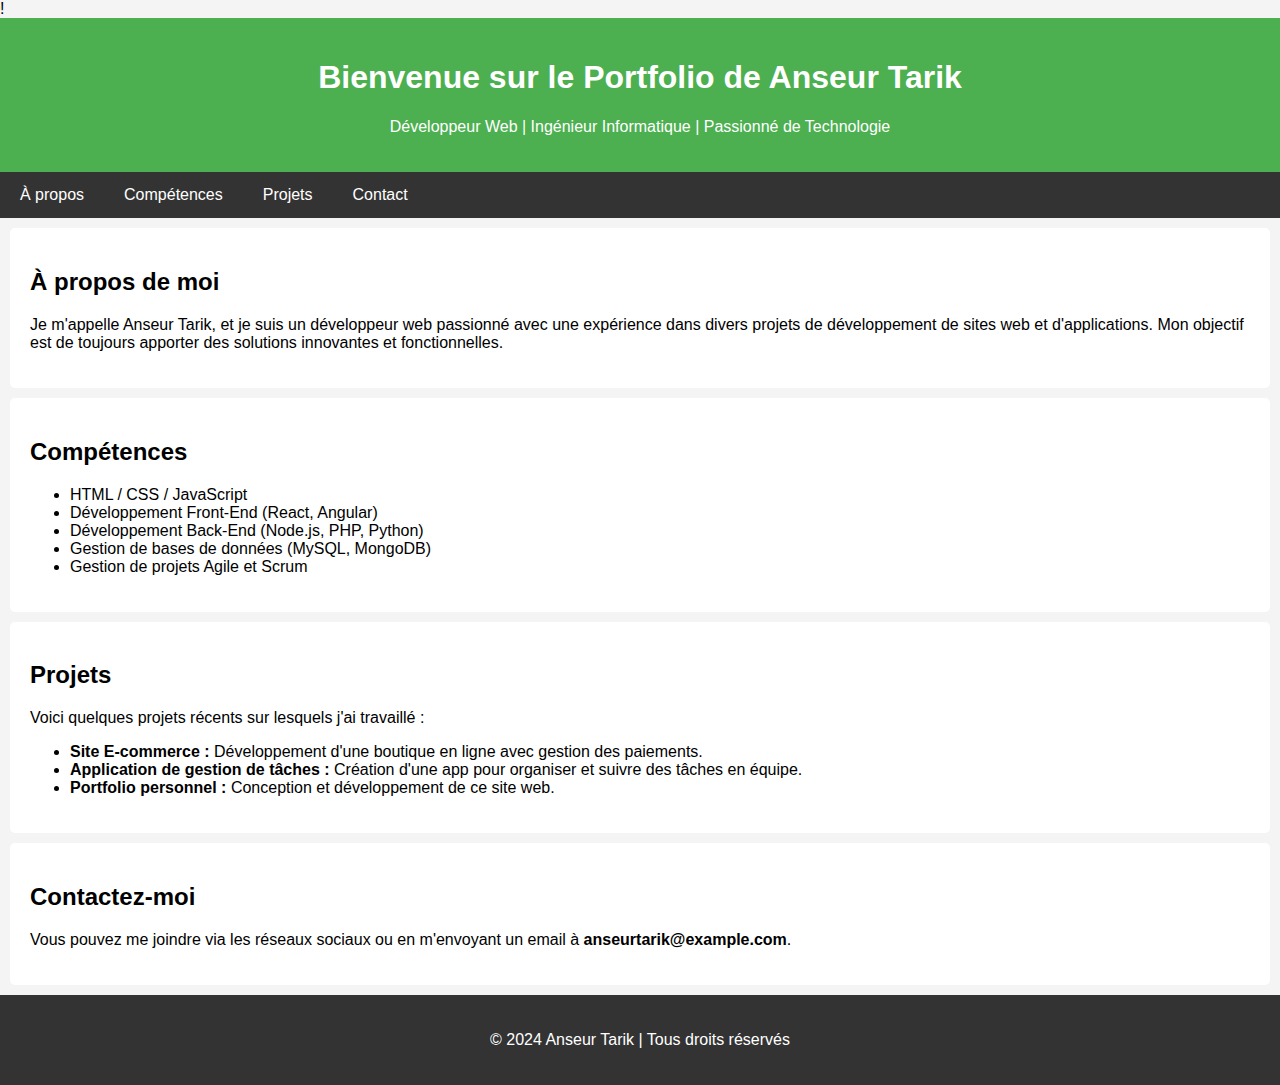
<file: index2.html>
!<!DOCTYPE html>
<html lang="fr">
<head>
    <meta charset="UTF-8">
    <meta name="viewport" content="width=device-width, initial-scale=1.0">
    <title>Portfolio - Anseur Tarik</title>
    <style>
        body {
            font-family: Arial, sans-serif;
            margin: 0;
            padding: 0;
            background-color: #f4f4f4;
        }
        header {
            background-color: #4CAF50;
            color: white;
            padding: 20px;
            text-align: center;
        }
        nav {
            background-color: #333;
            overflow: hidden;
        }
        nav a {
            float: left;
            color: white;
            text-align: center;
            padding: 14px 20px;
            text-decoration: none;
        }
        nav a:hover {
            background-color: #ddd;
            color: black;
        }
        section {
            padding: 20px;
            margin: 10px;
            background-color: white;
            border-radius: 5px;
        }
        footer {
            text-align: center;
            padding: 20px;
            background-color: #333;
            color: white;
        }
    </style>
</head>
<body>

    <!-- Header -->
    <header>
        <h1>Bienvenue sur le Portfolio de Anseur Tarik</h1>
        <p>Développeur Web | Ingénieur Informatique | Passionné de Technologie</p>
    </header>

    <!-- Navigation -->
    <nav>
        <a href="#about">À propos</a>
        <a href="#skills">Compétences</a>
        <a href="#projects">Projets</a>
        <a href="#contact">Contact</a>
    </nav>

    <!-- About Section -->
    <section id="about">
        <h2>À propos de moi</h2>
        <p>Je m'appelle Anseur Tarik, et je suis un développeur web passionné avec une expérience dans divers projets de développement de sites web et d'applications. Mon objectif est de toujours apporter des solutions innovantes et fonctionnelles.</p>
    </section>

    <!-- Skills Section -->
    <section id="skills">
        <h2>Compétences</h2>
        <ul>
            <li>HTML / CSS / JavaScript</li>
            <li>Développement Front-End (React, Angular)</li>
            <li>Développement Back-End (Node.js, PHP, Python)</li>
            <li>Gestion de bases de données (MySQL, MongoDB)</li>
            <li>Gestion de projets Agile et Scrum</li>
        </ul>
    </section>

    <!-- Projects Section -->
    <section id="projects">
        <h2>Projets</h2>
        <p>Voici quelques projets récents sur lesquels j'ai travaillé :</p>
        <ul>
            <li><strong>Site E-commerce :</strong> Développement d'une boutique en ligne avec gestion des paiements.</li>
            <li><strong>Application de gestion de tâches :</strong> Création d'une app pour organiser et suivre des tâches en équipe.</li>
            <li><strong>Portfolio personnel :</strong> Conception et développement de ce site web.</li>
        </ul>
    </section>

    <!-- Contact Section -->
    <section id="contact">
        <h2>Contactez-moi</h2>
        <p>Vous pouvez me joindre via les réseaux sociaux ou en m'envoyant un email à <strong>anseurtarik@example.com</strong>.</p>
    </section>

    <!-- Footer -->
    <footer>
        <p>&copy; 2024 Anseur Tarik | Tous droits réservés</p>
    </footer>

</body>
</html>
</file>
